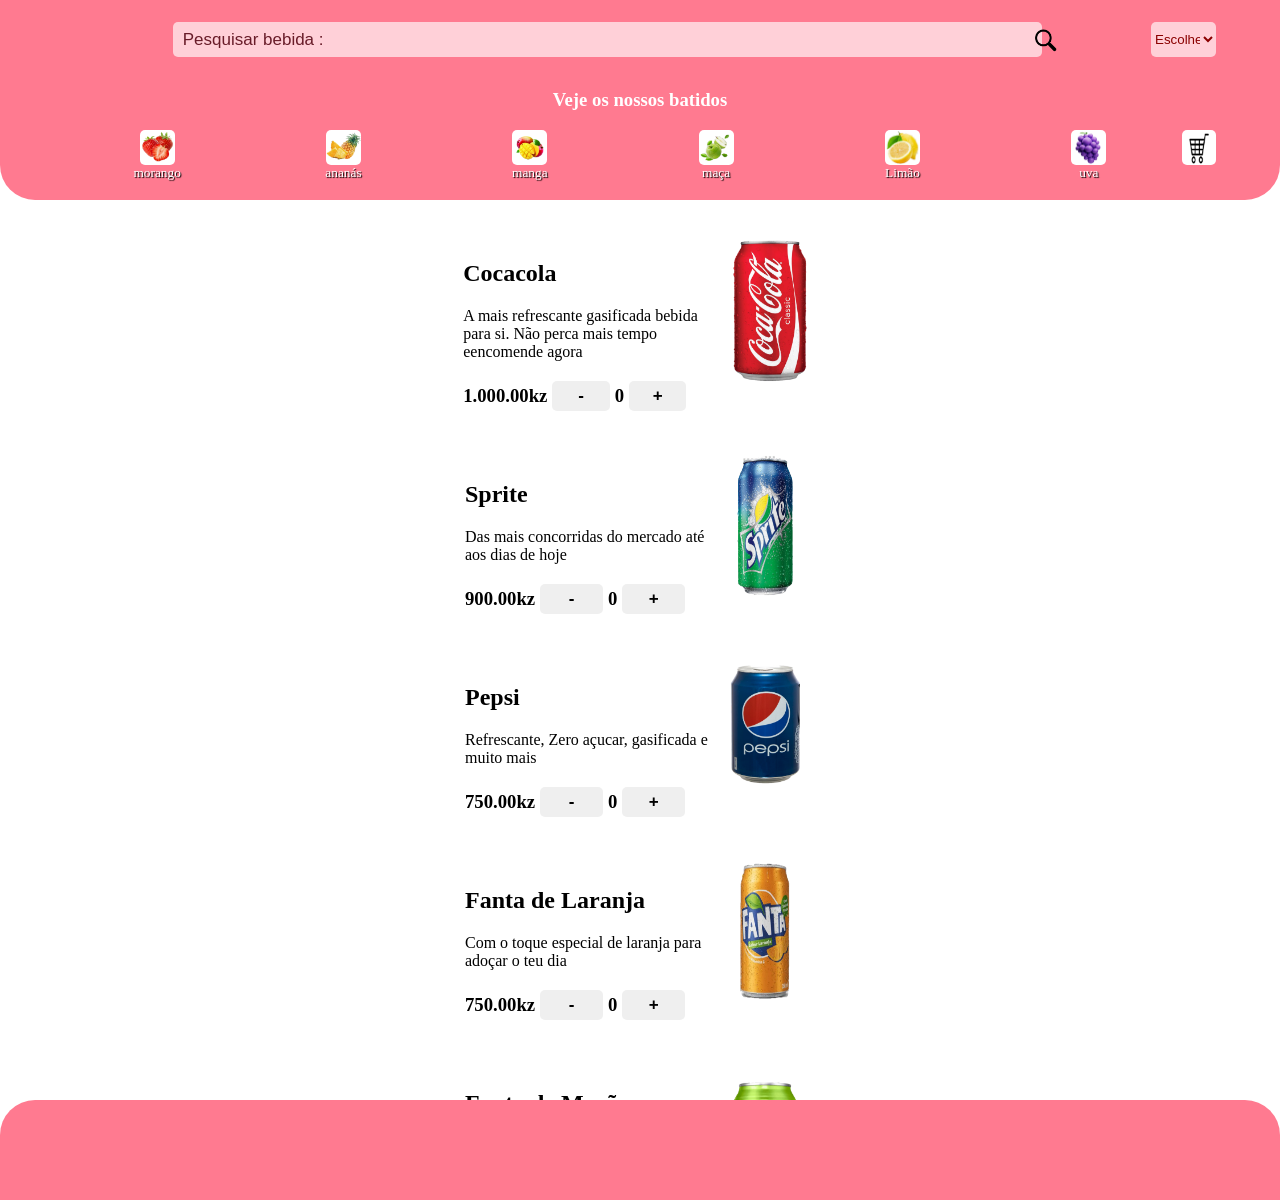
<file: index.html>
<!DOCTYPE html>
<html lang="en">
<head>
    <meta charset="UTF-8">
    <meta name="viewport" content="width=device-width, initial-scale=1.0">
    <meta name="author" content="Sadraque Quinguri">
    <link rel="stylesheet" href="style.css">
    <link rel="stylesheet" href="style/all.css">
    <link rel="shot icon" href="public/bebidas/icon3.jpg">
    <title>drink</title>
</head>
<body>
   
    <header class="index_header">
                <div class="search">
                    <div class="div_input">
                        <input type="text" id="search" placeholder="Pesquisar bebida : ">
                        <span><img src="public/lupa.png" alt=""></span>
                    </div>

                    <select name="" id="types" class="option">
                        <option value="escolher">Escolher</option>
                        <option value="todas" class="tipos_bebida">Todas</option>
                        <option value="alcool" class="tipos_bebida">Com Alcool</option>
                        <option value="sem_alcool" class="tipos_bebida">Sem Alcool</option>
                    </select>
                </div>
                <h3 style="color: white;">Veje os nossos batidos</h3>
                <section class="sabores">
                    <div class="div_sabores">
                        <div><span><img src="public/bebidas/morango.png" class="sabor" alt="morango"></span> <small>morango</small></div>
                        <div><span><img src="public/bebidas/ananas.png" class="sabor" alt="ananas"></span> <small>ananás</small></div>
                        <div><span><img src="public/bebidas/manga.png" class="sabor" alt="manga"></span> <small>manga</small></div>
                        <div><span><img src="public/bebidas/maca.png" class="sabor" alt="maca"></span><small>maça</small></div>
                        <div><span><img src="public/bebidas/limao.png" class="sabor" alt="limao"></span> <small>Limão</small></div>
                        <div><span><img src="public/bebidas/uva.png" class="sabor" alt="uva"></span> <small>uva</small></div>
                    </div>
                    <div class="carrinho" id="carrinho"><img src="public/carrinho.png" alt=""> <span id="carrinho_quant"></span></div>
                </section>
        </header>

        <main class="index_main" id="index_main">
            <video autoplay muted loop>
                <source  src="public/bebidas/f2.mp4" type="video/mp4">
            </video>
            <section class="section_main" id="section_main">
                  
            </section>
            <section class="carrinho_tela"  id="carrinho_tela">
                <h1>O seu carrinho de compras</h1>
                   <section class="carrinho_tela2" id="carrinho_tela2">

                   </section>
                <section class="metodos_de_pagamentos">
                    <h2>Metodos de pagamentos</h2>
                    <div>
                        <h3>Encomendar via : <button id="whtas_pay">Whatzap</button></h3>
                    </div>
                    <div>
                        <h3>Pagar via express : <button>Express</button></h3>
                    </div>
                </section>
            </section>
        </main>

        <footer class="index_footer">

        </footer>
</body>
<script src="script/index.js"></script>
</html>
</file>
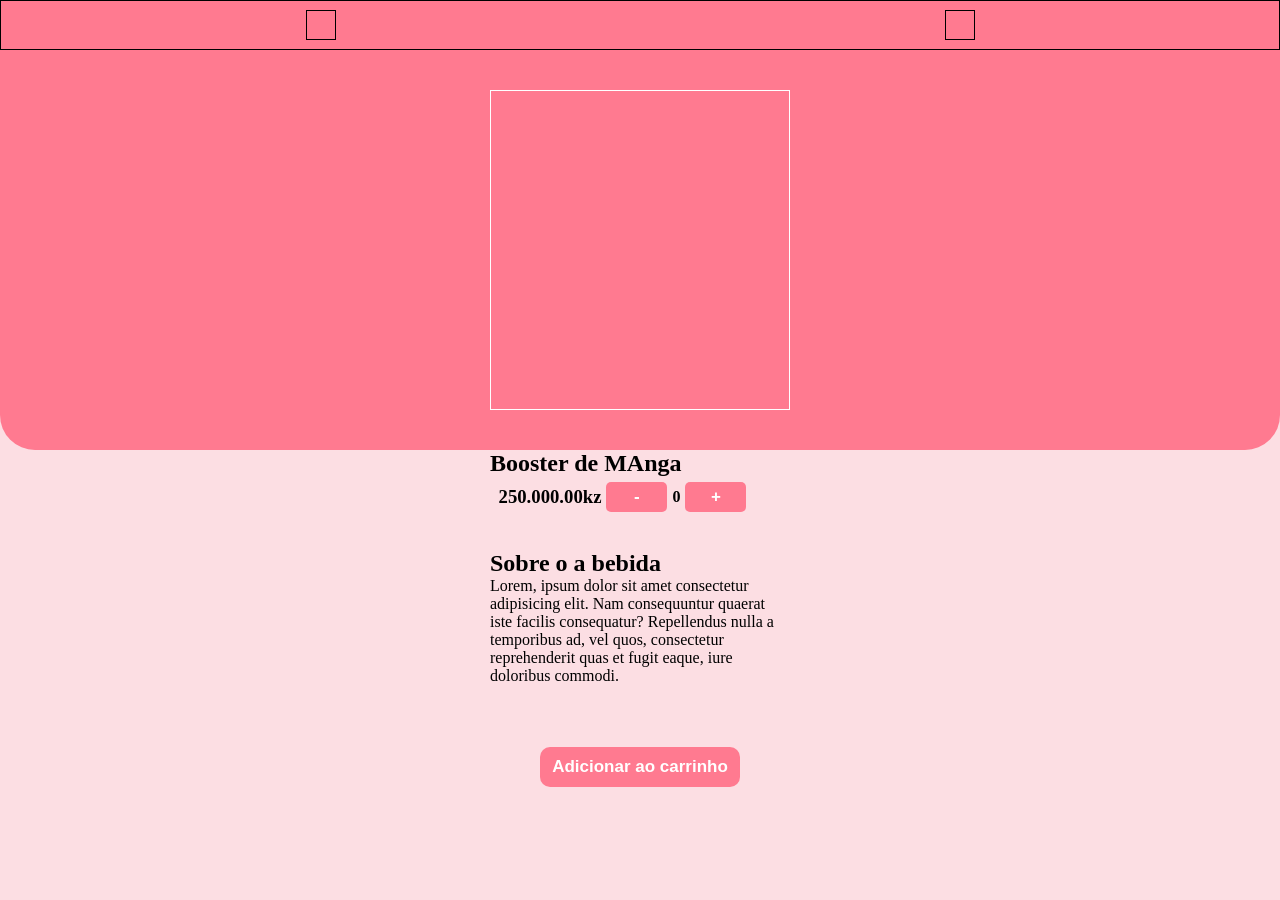
<file: drink.html>
<!DOCTYPE html>
<html lang="en">
<head>
    <meta charset="UTF-8">
    <meta name="viewport" content="width=device-width, initial-scale=1.0">
    <link rel="stylesheet" href="./drink.css">
    <title>drink</title>
</head>
<body>
    <header class="drink_header">
        <div></div>
        <div></div>
    </header>
    <main class="drink_main">
            <section class="sec_img">
                <div class="img_drink"></div>
            </section>
            <section>
                <h1>Booster de MAnga</h1>
                <div class="price">
                    <h3>250.000.00kz</h3>
                    
                    <span class="quantidade">
                        <button>-</button><h4>0</h4><button>+</button>
                </span>
            </div>
            <div class="about">
                <h2>Sobre o a bebida</h2>
                <p>
                    Lorem, ipsum dolor sit amet consectetur adipisicing elit.
                    Nam consequuntur quaerat iste facilis consequatur? 
                    Repellendus nulla a temporibus ad, vel quos, 
                    consectetur reprehenderit quas et fugit eaque, iure doloribus commodi.
                </p>
            </div>
        </section>
    </main>
    <footer class="drink_footer">
            <button>Adicionar ao carrinho</button>
    </footer>
</body>
</html>
</file>
<file: style.css>
*{
    margin: 0px;
    padding: 0px;
    box-sizing: border-box;
}

body{
    display: flex;
    flex-direction: column;
    align-items: center;
    position: relative;
}
.carrinho{
    cursor: pointer;
}
</file>
<file: style/all.css>
@import url("./header.css");
@import url("main.css");
@import url("footer.css");
</file>
<file: drink.css>
*{
    margin: 0px;
    padding: 0px;
    box-sizing: border-box;
}
body{
    flex-direction: column;
    background-color: rgba(247, 142, 159, 0.288);
    display: flex;
    justify-content: center;
}
.drink_header{
    border: 1px solid black;
    height: 50px;
    width: 100%;
    align-items: center;
    display: flex;
    justify-content: space-around;
    background-color: rgb(255, 122, 144);
}

.drink_header div{
    border: 1px solid black;
    height: 30px;
    width: 30px;
}
.drink_main{
    display: flex;
    width: 100%;
    min-height: 100px;
    flex-direction: column;
    justify-content: center;
    align-items: center;
    
}
.sec_img{
    background-color: rgb(255, 122, 144);
    display: flex;
    width: 100%;
    height: 400px;
    border-radius: 0px 0px 35px 35px;
    flex-direction: column;
    justify-content: center;
    align-items: center;
}
.img_drink{
    border: 1px solid white;
    height: 80%;
    width: 300px;
    margin: 2px 0px;
}

.drink_main h1{
    width: 300px;
}


.quantidade{
    height: 50px;
    width: 150px;
    align-items: center;
    display: flex;
}
.price{
    width: 90%;
    height: 40px;
    display: flex;
    justify-content: center;
    align-items: center;
}
.price button{
    width: 70px;
    height: 30px;
    margin: 0px 5px;
    cursor: pointer;
    border: none;
    font-weight: bold;
    font-size: 17px;
    border-radius: 5px;
    background-color: rgb(255, 122, 144);
    color: white;
}

.drink_main .about{
    width: 100%;
    display: flex;
    justify-content: center;
    align-items: center;
    height: 200px;
    flex-direction: column;
}

.drink_main h2{
    text-align: start;
    width: 300px;
}

.drink_main p{
    width: 300px;
    text-align: start;
}

.drink_footer{
    width: 100%;
    display: flex;
    justify-content: center;
    align-items: center;
    height: 100px;
}
.drink_footer button{
    width: 200px;
    height: 40px;
    background-color: rgb(255, 122, 144);
    color: white;
    font-weight: bold;
    font-size: 17px;
    border: none;
    border-radius: 10px;
}
</file>
